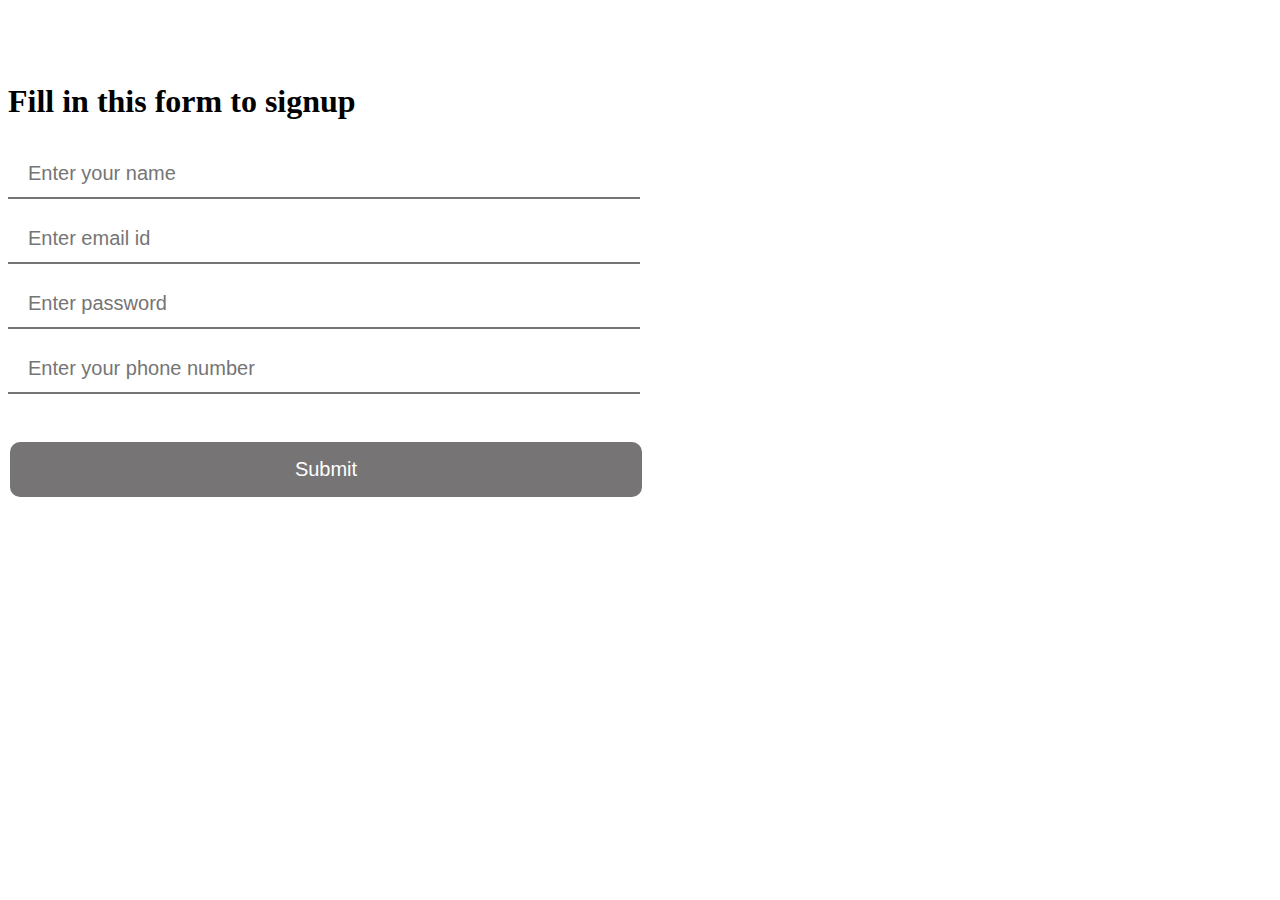
<file: index.html>
<DOCTYPE! html>
<html>
	<head>
		<title> signup page </title>
		<link rel="stylesheet" type="text/css" href="style.css">
	</head>
	<body>
		<br>
		<br>
		<br>
		<div class = 'container'>
			<div class ='row'>
			<div class = 'col-md-3'>

			</div>
			<form action="signup.html" method = "post">
			<h1> Fill in this form to signup </h1>

			<input class ="box" type ="text" id ="name" placeholder="Enter your name" required/> <br>
			<input class ="box" type="text" id="email" placeholder="Enter email id" required/> <br>
			<input class="box" type="password" id ="password" placeholder="Enter password" required/> <br>
			<input class="box" type ="text" id ="number" placeholder="Enter your phone number" required/> <br>
			<br>
			<br>
			<input type="submit" id="submitDetails" value="Submit">	
			</form>	
		</div>
		</div>

	</body>
</html>
</file>
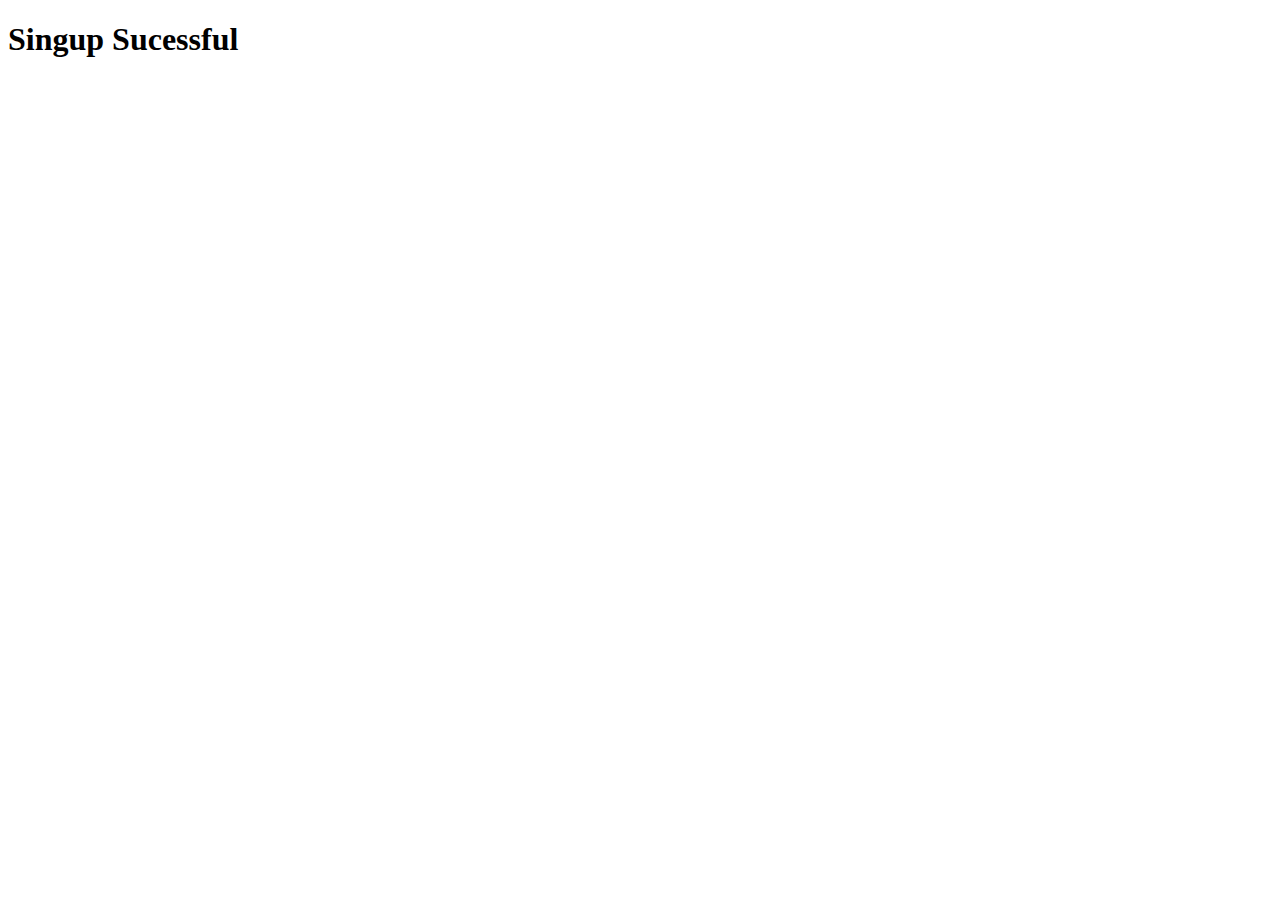
<file: signup.html>
<!DOCTYPE html>
<html>
<head>
	<title> signup success</title>
</head>
<body>
	<div class="container">
	<div class="row">
	<div class="col-md-3">
	</div>

	<div class="col-md-6">

		<h1> Singup Sucessful </h1>

	</div>
    </div>
    </div>


</body>
</html>
</file>
<file: style.css>
.main{ 
	padding:20px; 
	font-family: 'Helvetica', serif; 
	box-shadow: 5px 5px 7px 5px #888888; 
	
} 
.main h1{ 
	font-size: 40px; 
	text-align:center; 
	font-family: 'Helvetica', serif; 
	
} 
input{ 
	font-family: 'Helvetica', serif; 
	width: 50%; 
	font-size: 20px; 
	padding: 12px 20px; 
	margin: 8px 0; 
	border: none; 
	border-bottom: 2px solid #767474; 
} 
input[type=submit] { 
	font-family: 'Helvetica', serif; 
	width: 50%; 
	background-color: #767474; 
	border: none; 
	color: white; 
	padding: 16px 32px; 
	margin: 4px 2px; 
	border-radius: 10px; 
}
</file>
